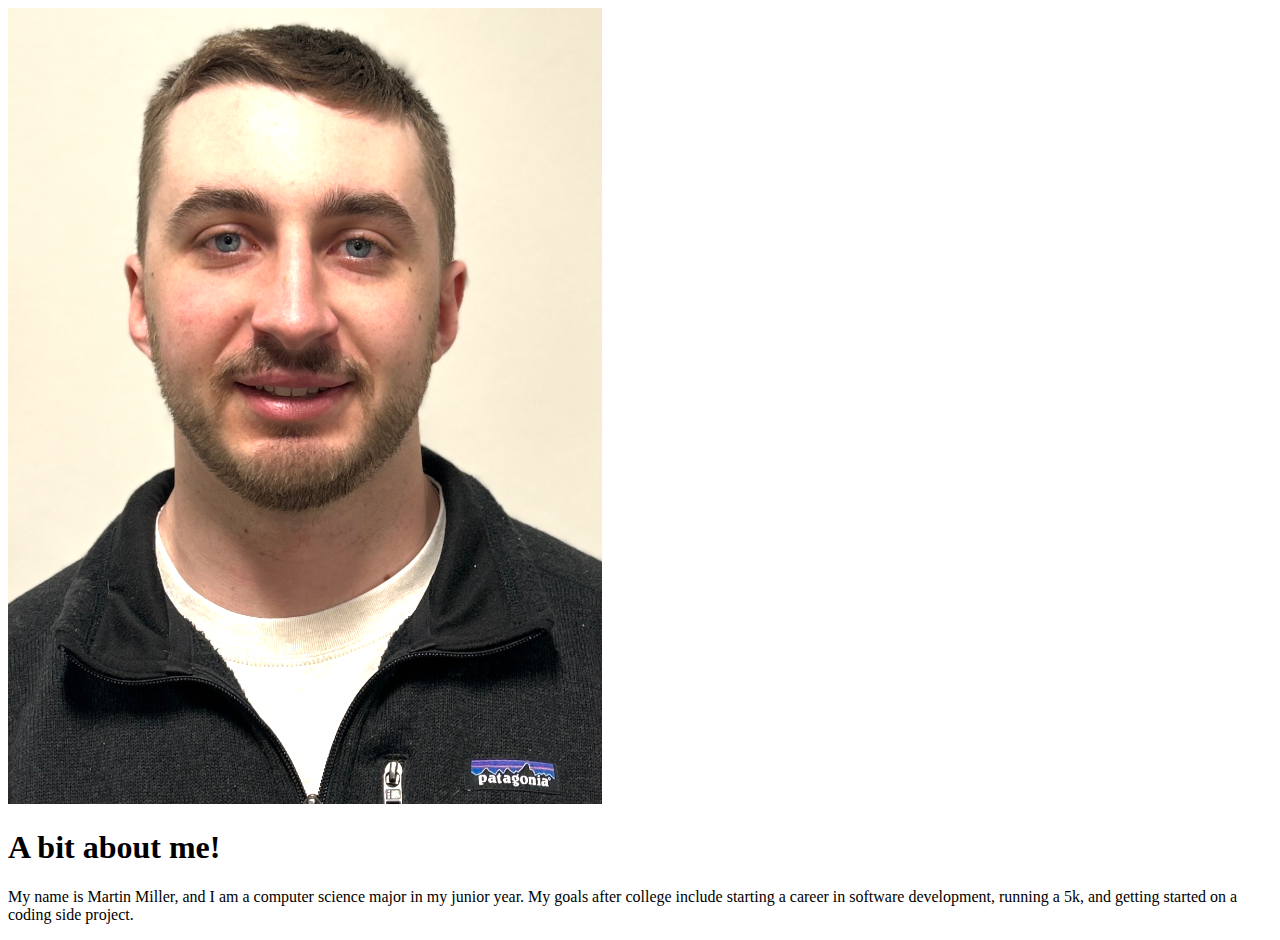
<file: index.html>
<!DOCTYPE html>
<html lang="en">
<head>
  <meta charset="UTF-8" />
  <title>Martin's Website!</title>
  <meta name="viewport" content="width=device-width,initial-scale=1" />
  <meta name="description" content="" />
  <link rel="icon" href="/images/headshot.jpeg">
</head>
<body>
  <img src="/images/headshot.jpeg" alt="Headshot of me"/>
  <h1>A bit about me!</h1>
  <p>My name is Martin Miller, and I am a computer science major in my
    junior year. 
    My goals after college include starting a career in software development,
    running a 5k, and getting started on a coding side project.</p>
</body>
</html>
</file>
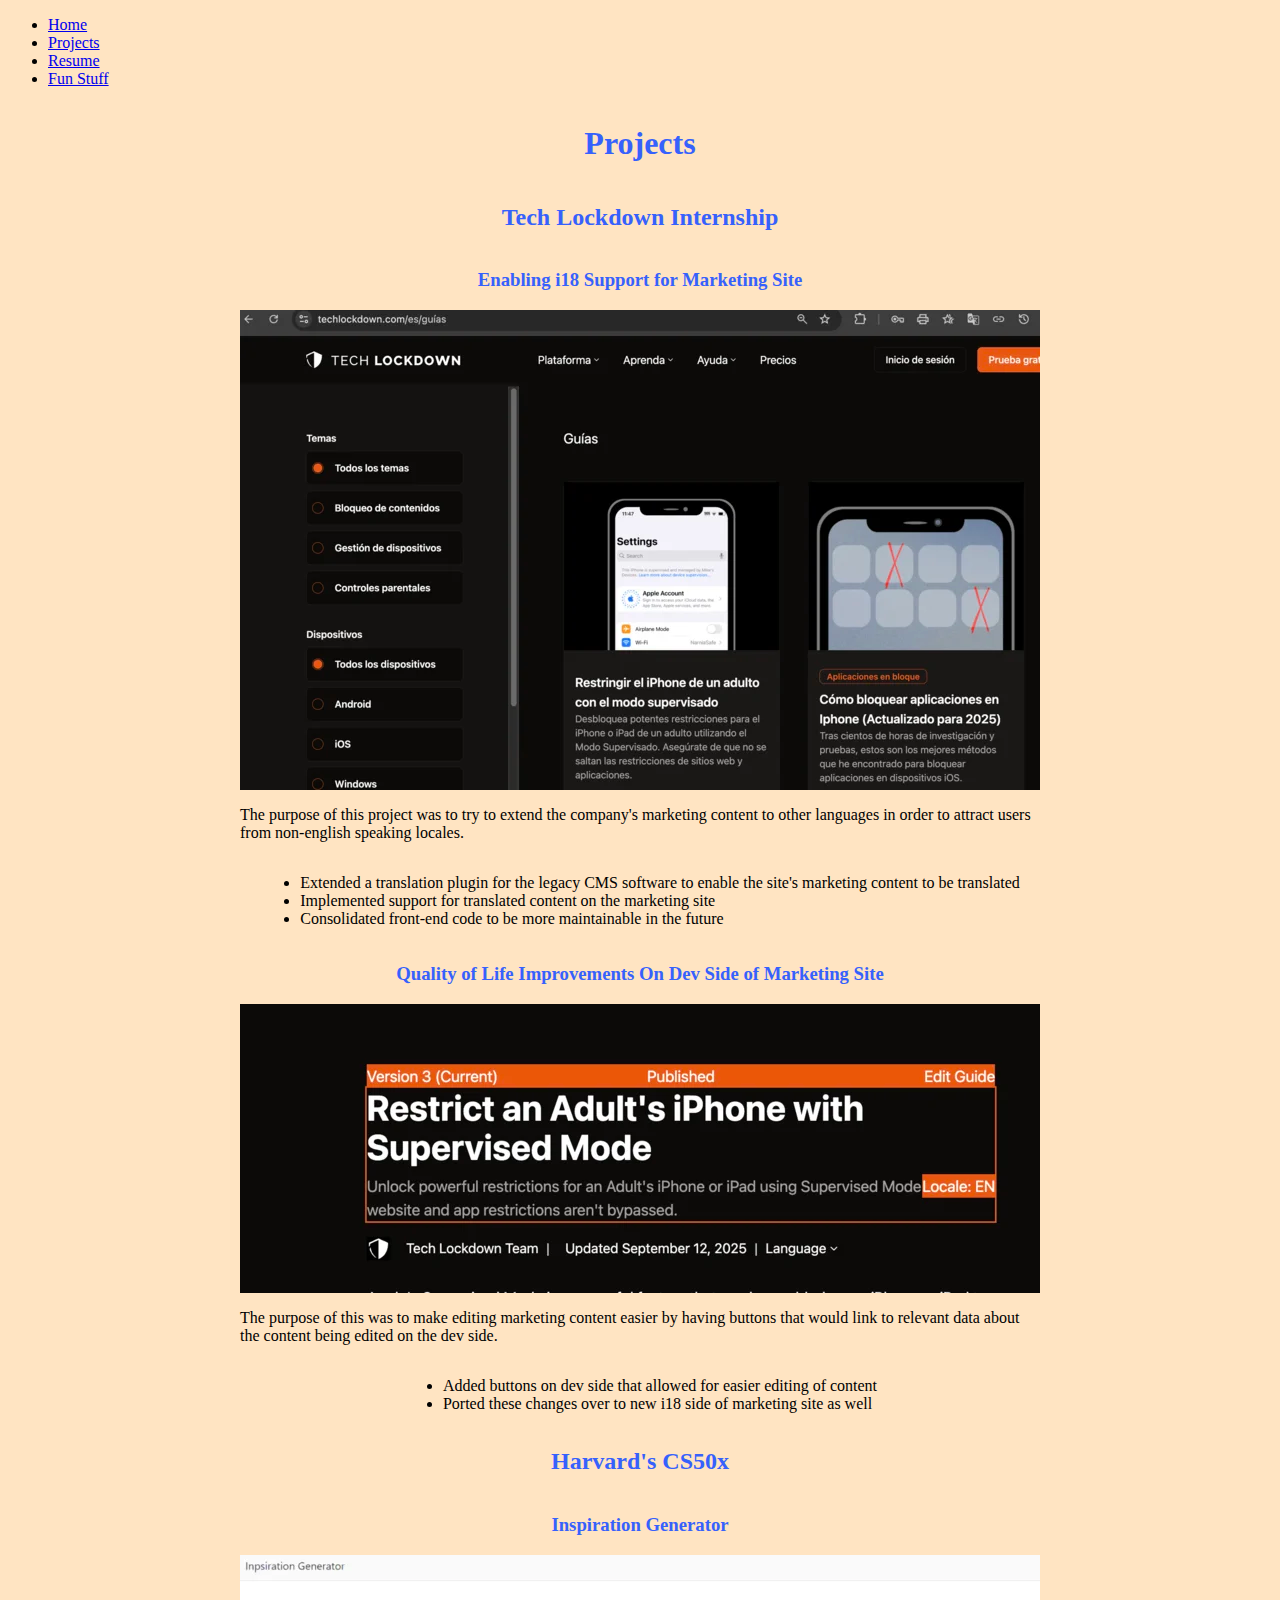
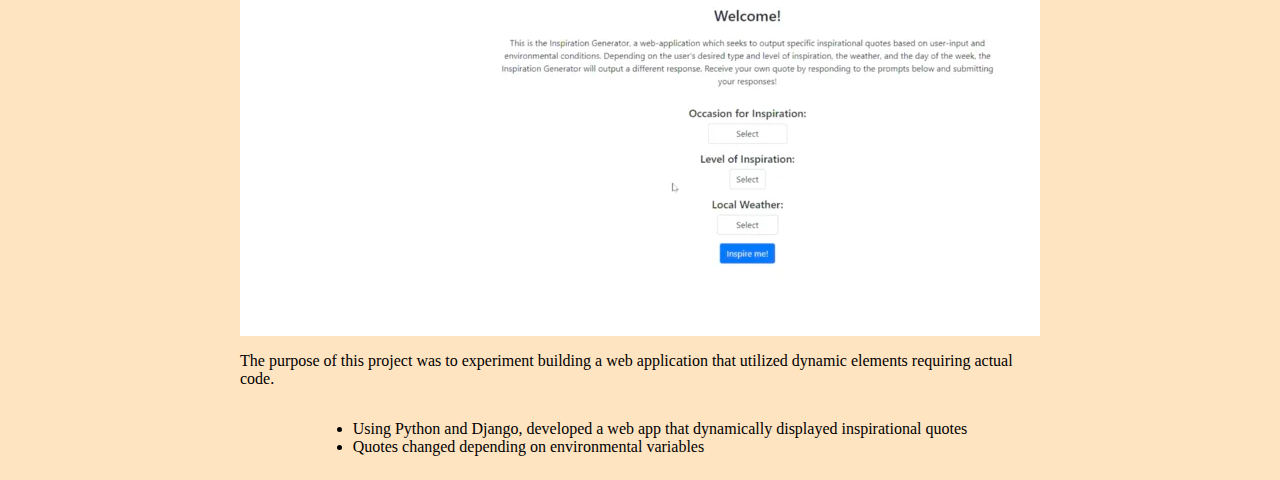
<file: projects.html>
<!DOCTYPE html>
<html lang="en">
<head>
  <meta charset="UTF-8" />
  <title>Martin's Projects!</title>
  <meta name="viewport" content="width=device-width,initial-scale=1" />
  <meta name="description" content="" />
  <link rel="icon" href="/images/favicon.ico">
  <link rel="stylesheet" href="style.css">
</head>
<body>
    <nav>
        <ul class="nav">
            <li><a href="index.html" target="_self">Home</a></li>
            <li><a href="projects.html" target="_self">Projects</a></li>
            <li><a href="resume.html" target="_self">Resume</a></li>
            <li><a href="fun.html" target="_self">Fun Stuff</a></li>
        </ul>
    </nav>
    <div class="text-content">
        <h1>Projects</h1>
        <h2>Tech Lockdown Internship</h2>
        <h3>Enabling i18 Support for Marketing Site</h3>
        <img src="/images/i18.png" alt="The translated side of the Tech Lockdown website" class="i18"/>
        <p>The purpose of this project was to try to extend the company's marketing
            content to other languages in order to attract users from non-english 
            speaking locales.
        </p>
        <ul>
            <li>Extended a translation plugin for the legacy CMS software
                to enable the site's marketing content to be translated
            </li>
            <li>Implemented support for translated content on the marketing
                site
            </li>
            <li>Consolidated front-end code to be more maintainable in the future

            </li>
        </ul>
        <h3>Quality of Life Improvements On Dev Side of Marketing Site</h3>
        <img src="/images/dev-box.png" alt="The development-side editing box" class="dev-box"/>
        <p>The purpose of this was to make editing marketing content easier
            by having buttons that would link to relevant data about the content 
            being edited on the dev side.
        </p>
        <ul>
            <li>Added buttons on dev side that allowed for easier editing of content
            </li>
            <li>Ported these changes over to new i18 side of marketing site as well

            </li>
        </ul>
        <h2>Harvard's CS50x</h2>
        <h3>Inspiration Generator</h3>
        <img src="/images/inspiration-generator.png" alt="Screenshot from the project" class="inspiration-generator"/>
        <p>The purpose of this project was to experiment building a web application
            that utilized dynamic elements requiring actual code.
        </p>
        <ul>
            <li>Using Python and Django, developed a web app that dynamically
                displayed inspirational quotes
            </li>
            <li>Quotes changed depending on environmental variables</li>
        </ul>
    </div>
</body>
</html>
</file>
<file: style.css>
body {
    background-color: rgb(255, 228, 194);
} 
.headshot {
    height: auto;
    width: 20rem;
    max-width: 100%;
}
.text-content {
    display: flex;
    flex-direction: column;
    justify-content: center;
    align-items: center;
    max-width: 800px;
    margin: 0 auto;
}
h1, h2, h3, h4, h5, h6 {
    color: rgb(54, 97, 252);
}
.cell ul,
.card-section ul {
    color:rgb(109, 89, 29);
    font-size: clamp(1rem, 1rem + 0.5vw, 1.375rem);
}
img {
    color:rgb(109, 89, 29);
}
.cell p,
.card-section p {
    color:rgb(109, 89, 29);
    font-size: clamp(1rem, 1rem + 0.5vw, 1.375rem);
}
.ust {
    color: rgb(54, 97, 252);
}
.north-shore
.i18,
.dev-box,
.inspiration-generator,
.coding,
.dogs {
    max-width: 100%;
    height: auto;
}
</file>
